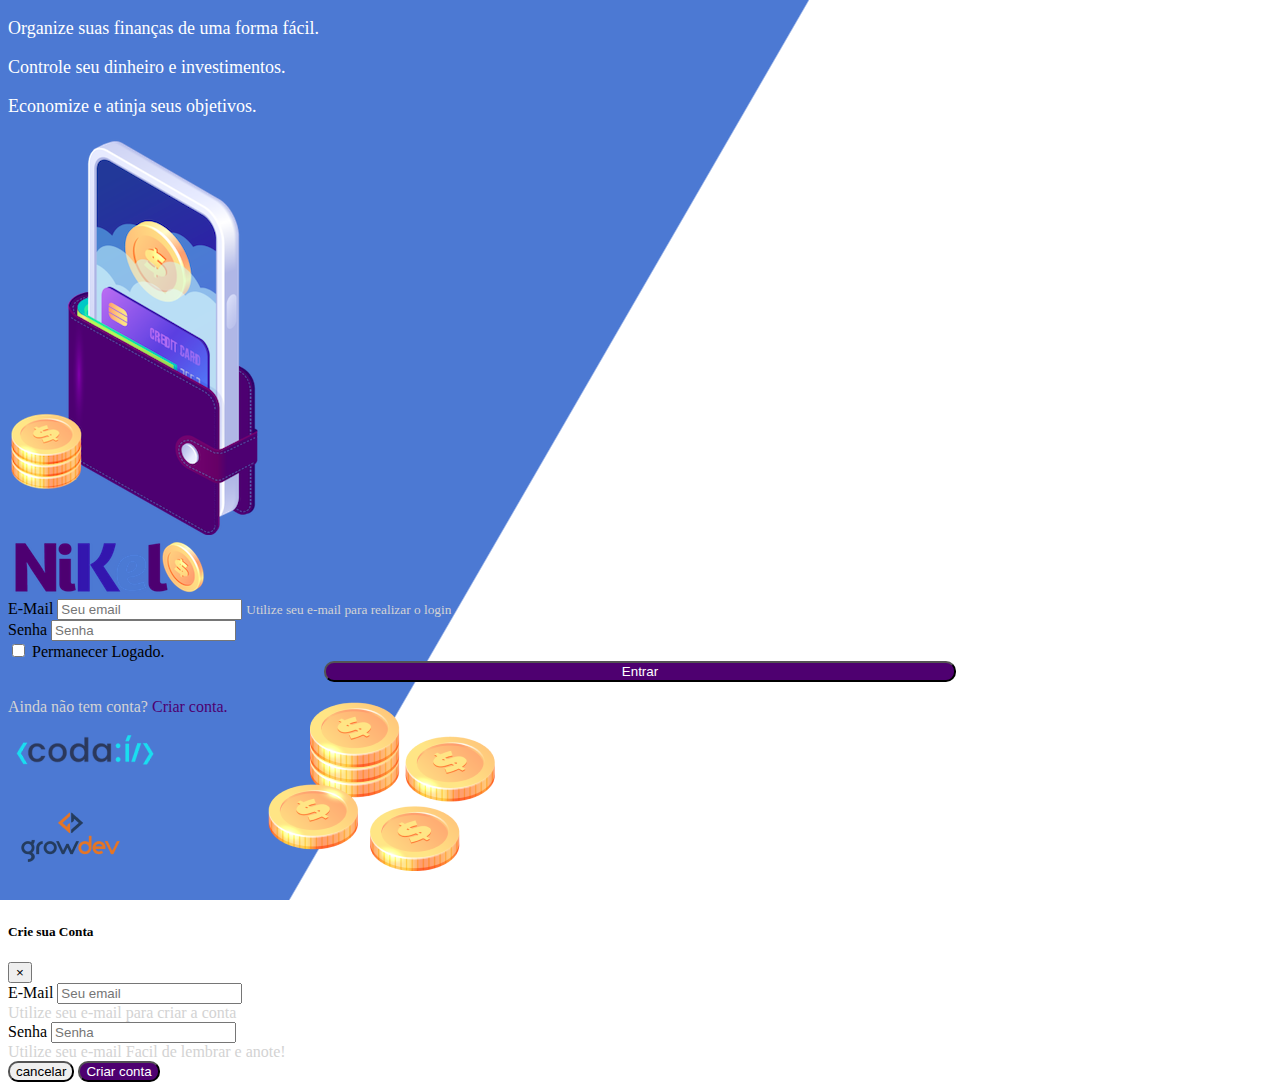
<file: public/index.html>
<!DOCTYPE html>
<html lang="pt-br">

<head>
    <meta charset="UTF-8">
    <meta http-equiv="X-UA-Compatible" content="IE=edge">
    <meta name="viewport" content="width=device-width, initial-scale=1.0">
    <title>Nikel</title>
    <link rel="stylesheet" href="./css/style.css">
    <link rel="stylesheet" href="https://stackpath.bootstrapcdn.com/bootstrap/4.1.3/css/bootstrap.min.css"
        integrity="sha384-MCw98/SFnGE8fJT3GXwEOngsV7Zt27NXFoaoApmYm81iuXoPkFOJwJ8ERdknLPMO" crossorigin="anonymous">
</head>

<body id="login">
    <main>
        <div class="container">
            <div class="row vh-100">
                <div class="col d-flex justify-content-center my-5 flex-column">
                    <div class="text-login">
                        <p>Organize suas finanças de uma forma fácil.</p>
                        <p>Controle seu dinheiro e investimentos.</p>
                        <p>Economize e atinja seus objetivos.</p>
                    </div>
                    <div class="text-center">
                        <img src="./assets/pocket.png" alt="image pocket" class="img-fluid" srcset="">
                        <img src="./assets/coins.png" alt="img-coins" class="img-fluid d-none d-md-inline coins"
                            srcset="">
                    </div>
                </div>
                <div class="col d-flex justify-content-center my-3 flex-column">
                    <div class="contanier">
                        <div class="row">
                            <div class="col">
                                <div class="text-center mb-3 mt-3">
                                    <img src="./assets/nikel-logo.png" alt="image nikel" class="" srcset="">
                                </div>
                            </div>
                        </div>
                        <div class="row">
                            <div class="col">
                                <form id="login-form">
                                    <div class="form-group">
                                        <label for="email-input">E-Mail</label>
                                        <input type="email" class="form-control" id="email-input"
                                            aria-describedby="emailHelp" placeholder="Seu email">
                                        <small id="emailHelp" class="form-text text-muted">Utilize seu e-mail para
                                            realizar o login
                                        </small>
                                        
                                    </div>
                                    <div class="form-group">
                                        <label for="password-input">Senha</label>
                                        <input type="password" class="form-control" id="password-input"
                                            placeholder="Senha">
                                    </div>
                                    <div class="form-group form-check">
                                        <input type="checkbox" class="form-check-input" id="session-check">
                                        <label class="form-check-label" for="session-check">Permanecer Logado.</label>
                                    </div>
                                    <button type="submit" class="btn button-login">Entrar</button>
                                </form>
                            </div>
                        </div>
                        <div class="row">
                            <div class="col">
                                <p id="link-conta" class="form-text mt-2 form-text" data-toggle="modal" data-target="#register-modal">Ainda não tem
                                    conta? <span class="link-default">Criar conta.</span>
                                </p>
                            </div>
                        </div>
                        <div class="row text-center">
                            <div class="col">
                                <img src="./assets/codai-logo.png" alt="logo codai" class="img-fluid" srcset="">
                            </div>
                        </div>
                        <div class="row text-center mt-1">
                            <div class="col">
                                <img src="./assets/growdev-logo.png" alt="logo growdev" class="img-fluid" srcset="">
                            </div>
                        </div>
                    </div>
                </div>
            </div>
        </div>
        <!-- Modal -->
        <div class="modal fade" id="register-modal" tabindex="-1" role="dialog" aria-labelledby="exampleModalLabel"
            aria-hidden="true">
            <div class="modal-dialog" role="document">
                <div class="modal-content">
                    <div class="modal-header">
                        <h5 class="modal-title" id="exampleModalLabel">Crie sua Conta</h5>
                        <button type="button" class="close" data-dismiss="modal" aria-label="Fechar">
                            <span aria-hidden="true">&times</span>
                        </button>
                    </div>
                    <form id="create-form">
                        <div class="modal-body">

                            <div class="form-group">
                                <label for="email-create-input">E-Mail</label>
                                <input type="email" class="form-control" id="email-create-input"
                                    aria-describedby="emailHelp" placeholder="Seu email" required>
                                <div id="emailHelp" class="form-text text-muted">Utilize seu e-mail para
                                    criar a conta
                                </div>
                            </div>
                            <div class="form-group">
                                <label for="password-create-input">Senha</label>
                                <input type="password" class="form-control" id="password-create-input"
                                    placeholder="Senha" required>
                                <div id="emailHelp" class="form-text text-muted">Utilize seu e-mail Facil de lembrar e anote!
                                </div>
                            </div>
                        </div>
                        <div class="modal-footer">
                            <button type="button" class="btn btn-secondary button-cancel"
                                data-dismiss="modal">cancelar</button>
                            <button type="submit" class="btn button-default">Criar conta</button>
                        </div>
                    </form>
                </div>
            </div>
        </div>
    </main>

    <script src="https://code.jquery.com/jquery-3.3.1.slim.min.js"
        integrity="sha384-q8i/X+965DzO0rT7abK41JStQIAqVgRVzpbzo5smXKp4YfRvH+8abtTE1Pi6jizo"
        crossorigin="anonymous"></script>
    <script src="https://cdnjs.cloudflare.com/ajax/libs/popper.js/1.14.3/umd/popper.min.js"
        integrity="sha384-ZMP7rVo3mIykV+2+9J3UJ46jBk0WLaUAdn689aCwoqbBJiSnjAK/l8WvCWPIPm49"
        crossorigin="anonymous"></script>
    <script src="https://stackpath.bootstrapcdn.com/bootstrap/4.1.3/js/bootstrap.min.js"
        integrity="sha384-ChfqqxuZUCnJSK3+MXmPNIyE6ZbWh2IMqE241rYiqJxyMiZ6OW/JmZQ5stwEULTy"
        crossorigin="anonymous"></script>
        <script src="./js/index.js"></script>
</body>

</html>
</file>
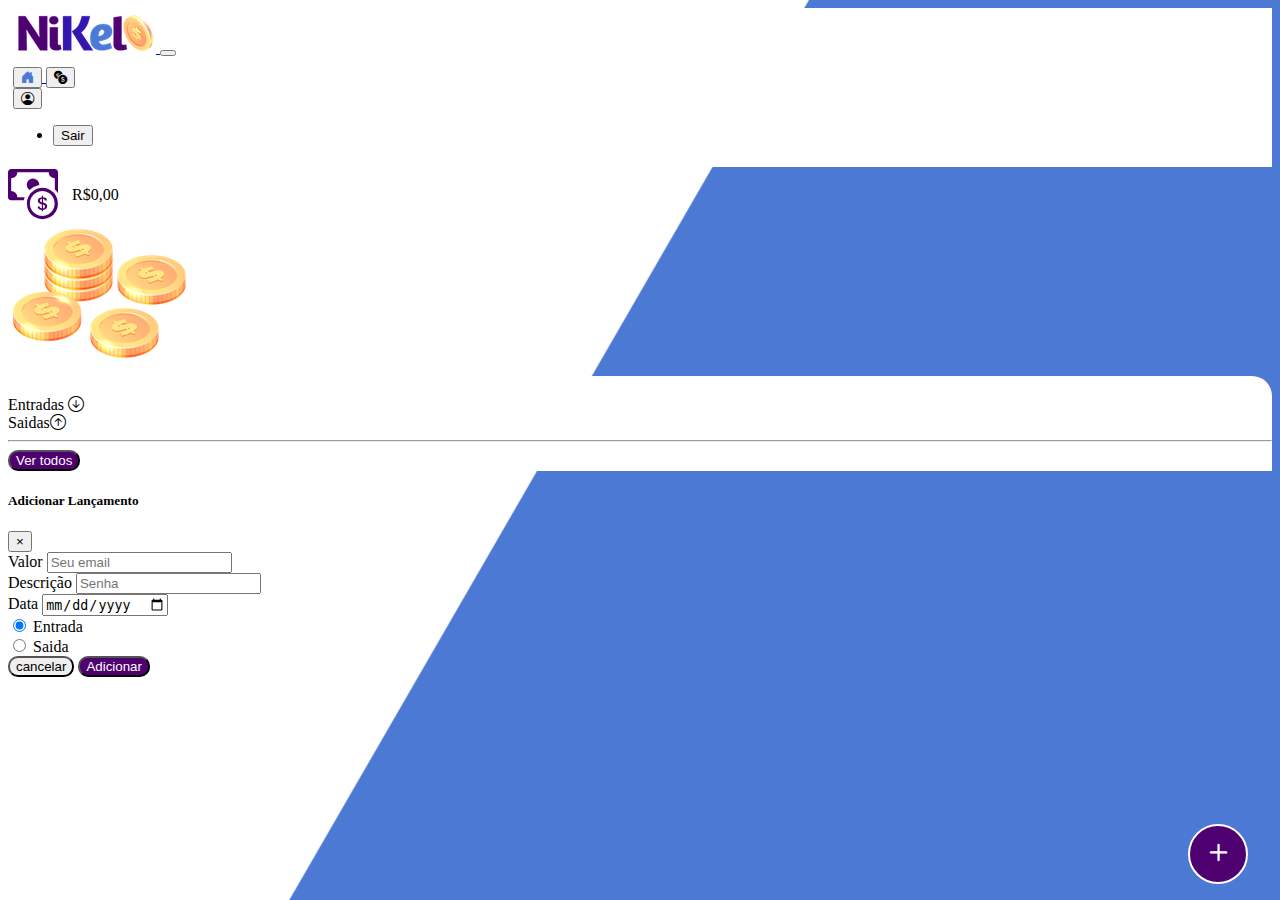
<file: public/home.html>
<!DOCTYPE html>
<html lang="pt-br">

<head>
    <meta charset="UTF-8">
    <meta http-equiv="X-UA-Compatible" content="IE=edge">
    <meta name="viewport" content="width=device-width, initial-scale=1.0">
    <title>Nikel - Home</title>
    <link rel="stylesheet" href="./css/style.css">
    <link rel="stylesheet" href="https://cdn.jsdelivr.net/npm/bootstrap-icons@1.10.3/font/bootstrap-icons.css">
    <link rel="stylesheet" href="https://stackpath.bootstrapcdn.com/bootstrap/4.1.3/css/bootstrap.min.css"
        integrity="sha384-MCw98/SFnGE8fJT3GXwEOngsV7Zt27NXFoaoApmYm81iuXoPkFOJwJ8ERdknLPMO" crossorigin="anonymous">
</head>

<body id="app">
    <header>
        <nav class="navbar navbar-expand navbar-light bg-white">
            <a class="navbar-brand" href="#">
                <img src="./assets/nikel-small-logo.png" alt="logo nikel" class="img-fluid">
            </a>
            <button class="navbar-toggler" type="button" data-toggle="collapse" data-target="#conteudoNavbarSuportado"
                aria-controls="conteudoNavbarSuportado" aria-expanded="false" aria-label="Alterna navegação">
                <span class="navbar-toggler-icon"></span>
            </button>

            <div class="collapse navbar-collapse justify-content-end" id="conteudoNavbarSuportado">
                <div class="d-flex menu">
                    <a href="home.html"><button class="btn" type="button"><i
                                class="bi bi-house-door-fill fs-4 color-segundary"></i></button>
                    </a>
                    <a href="transaction.html"><button class="btn" type="button"><i
                                class="bi bi-currency-exchange fs-4"></i></button>
                    </a>
                    <div class="dropdown">
                        <button class="btn" type="button" id="dropdowMenunButton1" data-bs-toggle="dropdown"
                            aria-expanded="false">
                            <i class="bi bi-person-circle fs-4"></i>

                        </button>
                        <ul class="dropdown-menu logout" aria-labelledby="dropdowMenunButton1">
                            <li><button class="dropdown-item" id="button-logout">Sair</button></li>
                        </ul>
                    </div>
                </div>
            </div>
        </nav>
    </header>
    <main>
        <div class="container-lg">
            <div class="row">
                <div class="col d-flex mt-4 justify-content-start alin-intems-center">
                    <i class="bi bi-cash-coin color-primary icon-detail"></i>
                    <span class="fs-2" id="total">R$0,00 </span>
                </div>
                <div class="col d-flex mt-4 justify-content-end">
                    <div class="text-center">
                        <img src="./assets/coins-small.png" alt="img-coins">
                    </div>
                </div>
            </div>
            <div class="row">
                <div class="col-12 info shadow-lg">
                    <div class="container">
                        <div class="row">
                            <div class="col-6">
                                <span class="fs-4">Entradas <i
                                        class="bi bi-arrow-down-circle fs-2 align-middle"></i></span>
                            </div>
                            <div class="col-6">
                                <span class="fs-4">Saidas<i
                                        class="bi bi-arrow-up-circle fs-2 align-middle"></i></span>
                            </div>
                            <div class="col my-2">
                                <hr>
                            </div>
                        </div>
                        <div class="row">
                            <div class="col-6">
                                <div class="container" id="cash-in-list">
                                    
                                </div>
                            </div>
                            <div class="col-6">
                                <div class="container" id="cash-in-out">
                                    
                                </div>
                            </div>
                        </div>
                    </div>
                    <div class="col mb-4">
                        <button type="button" class="btn button-default" id="transactions-button">Ver todos</button>
                    </div>
                </div>
            </div>
            <button class="btn button-float" data-bs-toggle="modal" data-bs-target="#register-modal">
                <i class="bi bi-plus"></i>
            </button>
        </div>
        <!-- Modal -->
        <div class="modal fade" id="transaction-modal" tabindex="-1" role="dialog" aria-labelledby="exampleModalLabel"
            aria-hidden="true">
            <div class="modal-dialog" role="document">
                <div class="modal-content">
                    <div class="modal-header">
                        <h5 class="modal-title" id="exampleModalLabel">Adicionar Lançamento</h5>
                        <button type="button" class="close" data-dismiss="modal" aria-label="Fechar">
                            <span aria-hidden="true">&times</span>
                        </button>
                    </div>
                    <form id="transaction-form">
                        <div class="modal-body">

                            <div class="form-group">
                                <label for="Value-input">Valor</label>
                                <input type="number" step="any" class="form-control" id="Value-input"
                                    aria-describedby="emailHelp" placeholder="Seu email" required>
                            </div>
                            <div class="form-group">
                                <label for="descreption-input">Descrição</label>
                                <input type="text" class="form-control" id="descreption-input"
                                    placeholder="Senha" required>
                            </div>
                            <div class="form-group">
                                <label for="date-input">Data</label>
                                <input type="date" class="form-control" id="date-input"
                                    placeholder="Senha" required>
                            </div>
                            <div class="mb-3">
                                <div class="form-check form-check-inline">
                                    <input class="form-check-input" type="radio" name="type-input" id="inlineRadio1" value="1" checked>
                                    <label class="form-check-label" for="type-input">Entrada</label>
                                  </div>
                                  <div class="form-check form-check-inline">
                                    <input class="form-check-input" type="radio" name="inlineRadioOptions" id="inlineRadio2" value="2">
                                    <label class="form-check-label" for="inlineRadio2">Saida</label>
                                </div>
                            </div>
                        </div>
                        <div class="modal-footer">
                            <button type="button" class="btn btn-secondary button-cancel"
                                data-dismiss="modal">cancelar</button>
                            <button type="submit" class="btn button-default">Adicionar</button>
                        </div>
                    </form>
                </div>
            </div>
        </div>

    </main>

    <script src="https://code.jquery.com/jquery-3.3.1.slim.min.js"
        integrity="sha384-q8i/X+965DzO0rT7abK41JStQIAqVgRVzpbzo5smXKp4YfRvH+8abtTE1Pi6jizo"
        crossorigin="anonymous"></script>
    <script src="https://cdnjs.cloudflare.com/ajax/libs/popper.js/1.14.3/umd/popper.min.js"
        integrity="sha384-ZMP7rVo3mIykV+2+9J3UJ46jBk0WLaUAdn689aCwoqbBJiSnjAK/l8WvCWPIPm49"
        crossorigin="anonymous"></script>
    <script src="https://stackpath.bootstrapcdn.com/bootstrap/4.1.3/js/bootstrap.min.js"
        integrity="sha384-ChfqqxuZUCnJSK3+MXmPNIyE6ZbWh2IMqE241rYiqJxyMiZ6OW/JmZQ5stwEULTy"
        crossorigin="anonymous"></script>
        <script src="./js/home.js"></script>
</body>

</html>
</file>
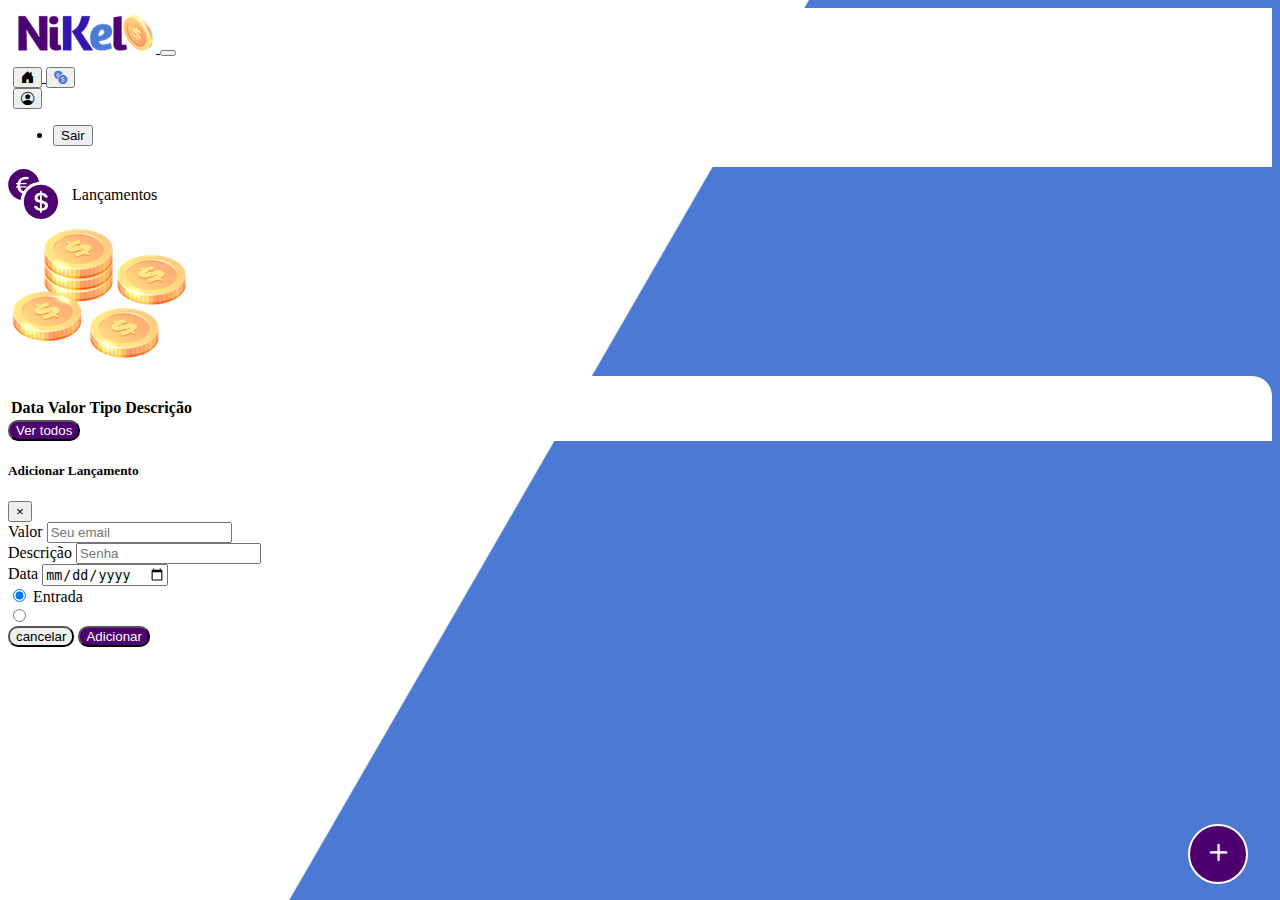
<file: public/transaction.html>
<!DOCTYPE html>
<html lang="pt-br">

<head>
    <meta charset="UTF-8">
    <meta http-equiv="X-UA-Compatible" content="IE=edge">
    <meta name="viewport" content="width=device-width, initial-scale=1.0">
    <title>Lançamentos</title>
    <link rel="stylesheet" href="./css/style.css">
    <link rel="stylesheet" href="https://cdn.jsdelivr.net/npm/bootstrap-icons@1.10.3/font/bootstrap-icons.css">
    <link rel="stylesheet" href="https://stackpath.bootstrapcdn.com/bootstrap/4.1.3/css/bootstrap.min.css"
        integrity="sha384-MCw98/SFnGE8fJT3GXwEOngsV7Zt27NXFoaoApmYm81iuXoPkFOJwJ8ERdknLPMO" crossorigin="anonymous">
</head>

<body id="app">
    <header>
        <nav class="navbar navbar-expand navbar-light bg-white">
            <a class="navbar-brand" href="#">
                <img src="./assets/nikel-small-logo.png" alt="logo nikel" class="img-fluid">
            </a>
            <button class="navbar-toggler" type="button" data-toggle="collapse" data-target="#conteudoNavbarSuportado"
                aria-controls="conteudoNavbarSuportado" aria-expanded="false" aria-label="Alterna navegação">
                <span class="navbar-toggler-icon"></span>
            </button>

            <div class="collapse navbar-collapse justify-content-end" id="conteudoNavbarSuportado">
                <div class="d-flex menu">
                    <a href="home.html"><button class="btn" type="button"><i
                                class="bi bi-house-door-fill fs-4"></i></button>
                    </a> 
                    <a href="transaction.html"><button class="btn" type="button"><i
                                class="bi bi-currency-exchange color-segundary fs-4"></i></button>
                    </a>
                    <div class="dropdown">
                        <button class="btn" type="button" id="dropdowMenunButton1" data-bs-toggle="dropdown"
                            aria-expanded="false">
                            <i class="bi bi-person-circle fs-4"></i>

                        </button>
                        <ul class="dropdown-menu logout" aria-labelledby="dropdowMenunButton1">
                            <li><button class="dropdown-item" id="button-logout">Sair</button></li>
                        </ul>
                    </div>
                </div>
            </div>
        </nav>
    </header>
    <main>
        <div class="container-lg">
            <div class="row">
                <div class="col d-flex mt-4 justify-content-start alin-intems-center">
                    <i class="bi bi-currency-exchange color-primary icon-detail"></i>
                    <span class="fs-2">Lançamentos</span>
                </div>
                <div class="col d-flex mt-4 justify-content-end">
                    <div class="text-center">
                        <img src="./assets/coins-small.png" alt="img-coins">
                    </div>
                </div>
            </div>
            <div class="row">
                <div class="col-12 info shadow-lg">
                    <div class="container">
                        <div class="row">
                            <div class="col-6">
                                <table class="table">
                                    <thead>
                                      <tr>
                                        <th scope="col">Data</th>
                                        <th scope="col">Valor</th>
                                        <th scope="col">Tipo</th>
                                        <th scope="col">Descrição</th>
                                      </tr>
                                    </thead>
                                    <tbody id="transactions-list">
                                     
                                      
                                    </tbody>
                                  </table>
                            </div>
                        </div>
                    </div>
                    <div class="col">
                        <button type="button" class="btn button-default">Ver todos</button>
                    </div>
                </div>
            </div>
            <button class="btn button-float" data-toggle="modal" data-target="#register-modal">
                <i class="bi bi-plus"></i>
            </button>
        </div>
         <!-- Modal -->
         <div class="modal fade" id="transaction-modal" tabindex="-1" role="dialog" aria-labelledby="exampleModalLabel"
         aria-hidden="true">
         <div class="modal-dialog" role="document">
             <div class="modal-content">
                 <div class="modal-header">
                     <h5 class="modal-title" id="exampleModalLabel">Adicionar Lançamento</h5>
                     <button type="button" class="close" data-dismiss="modal" aria-label="Fechar">
                         <span aria-hidden="true">&times</span>
                     </button>
                 </div>
                 <form id="transaction-form">
                     <div class="modal-body">

                         <div class="form-group">
                             <label for="Value-input">Valor</label>
                             <input type="number" step="any" class="form-control" id="Value-input"
                                 aria-describedby="emailHelp" placeholder="Seu email">
                         </div>
                         <div class="form-group">
                             <label for="descretion-input">Descrição</label>
                             <input type="text" class="form-control" id="descretion-input"
                                 placeholder="Senha">
                         </div>
                         <div class="form-group">
                             <label for="date-input">Data</label>
                             <input type="date" class="form-control" id="date-input"
                                 placeholder="Senha">
                         </div>
                         <div class="mb-3">
                             <div class="form-check form-check-inline">
                                 <input class="form-check-input" type="radio" name="type-input" id="inlineRadio1" value="1" checked>
                                 <label class="form-check-label" for="type-input">Entrada</label>
                               </div>
                               <div class="form-check form-check-inline">
                                 <input class="form-check-input" type="radio" name="inlineRadioOptions" id="inlineRadio2" value="2">
                                 <label class="form-check-label" for="inlineRadio2"></label>
                             </div>
                         </div>
                     </div>
                     <div class="modal-footer">
                         <button type="button" class="btn btn-secondary button-cancel"
                             data-dismiss="modal">cancelar</button>
                         <button type="submit" class="btn button-default">Adicionar</button>
                     </div>
                 </form>
             </div>
         </div>
     </div>
    </main>

    <script src="https://code.jquery.com/jquery-3.3.1.slim.min.js"
        integrity="sha384-q8i/X+965DzO0rT7abK41JStQIAqVgRVzpbzo5smXKp4YfRvH+8abtTE1Pi6jizo"
        crossorigin="anonymous"></script>
    <script src="https://cdnjs.cloudflare.com/ajax/libs/popper.js/1.14.3/umd/popper.min.js"
        integrity="sha384-ZMP7rVo3mIykV+2+9J3UJ46jBk0WLaUAdn689aCwoqbBJiSnjAK/l8WvCWPIPm49"
        crossorigin="anonymous"></script>
    <script src="https://stackpath.bootstrapcdn.com/bootstrap/4.1.3/js/bootstrap.min.js"
        integrity="sha384-ChfqqxuZUCnJSK3+MXmPNIyE6ZbWh2IMqE241rYiqJxyMiZ6OW/JmZQ5stwEULTy"
        crossorigin="anonymous"></script>
        <script src="./transaction.html"></script>
</body>

</html>
</file>
<file: public/css/style.css>
#login{
    background: linear-gradient(120deg, #4c79d3 44.9%, #ffffff 45%) no-repeat fixed;
}

#app{
    background: linear-gradient(120deg, #ffffff 44.9%, #4c79d3 45%) no-repeat fixed;
}

#conteudoNavbarSuportado{
    margin-top: 10px;    
}

header{
        padding: 5px;
        background-color: #ffffff;
}

.color-primary{
    color: #4e0070;
}

.color-segundary{
    color: #4c79d3;
}

.icon-detail{
    font-size: 50px;
    margin-right: 10px;
    vertical-align: middle;
}

.text-login{
    color: #ffffff;
    font-size: 18px;
    font-weight: 500;
}

.coins{
    position: absolute;
    bottom: 10px;
}

.button-login{
    border-radius: 10px;
    background-color: #4e0070;
    color: #ffffff;
    width: 50%;
    margin: 0 25%;

}

.button-default{
    border-radius: 10px;
    background-color: #4e0070;
    color: #ffffff;
}

.button-cancel{
    border-radius: 10px;
}

.button-login:hover, .button-default:hover {
    background-color: #4c79d3;
    color: #ffffff;
}

.button-float{
    border-radius: 100%;
    height: 60px;
    width: 60px;
    position: fixed;
    padding: 0 !important;
    bottom: 1rem;
    right: 2rem;
    font-size: 35px;
    border: 2px solid;
    background-color: #4e0070;
    color: #ffffff;
}

.button-float:hover{
    border: 2px solid  #4c79d3;
    background-color: #ffffff;
    color: #4c79d3;
}

.link-default{
    color: #4e0070;
    cursor: pointer;
}

.link-default:hover{
    color: #4c79d3;
}

.form-text{
    color: #d3d3d3;
}

.info{
    background-color: #ffffff;
    border-radius: 20px 20px 0px 0px;
    padding: 20px 0px 0px;

}

.logout {
    min-width: 5rem !important;
}

.menu {
    margin-right: 20px;
}
</file>
